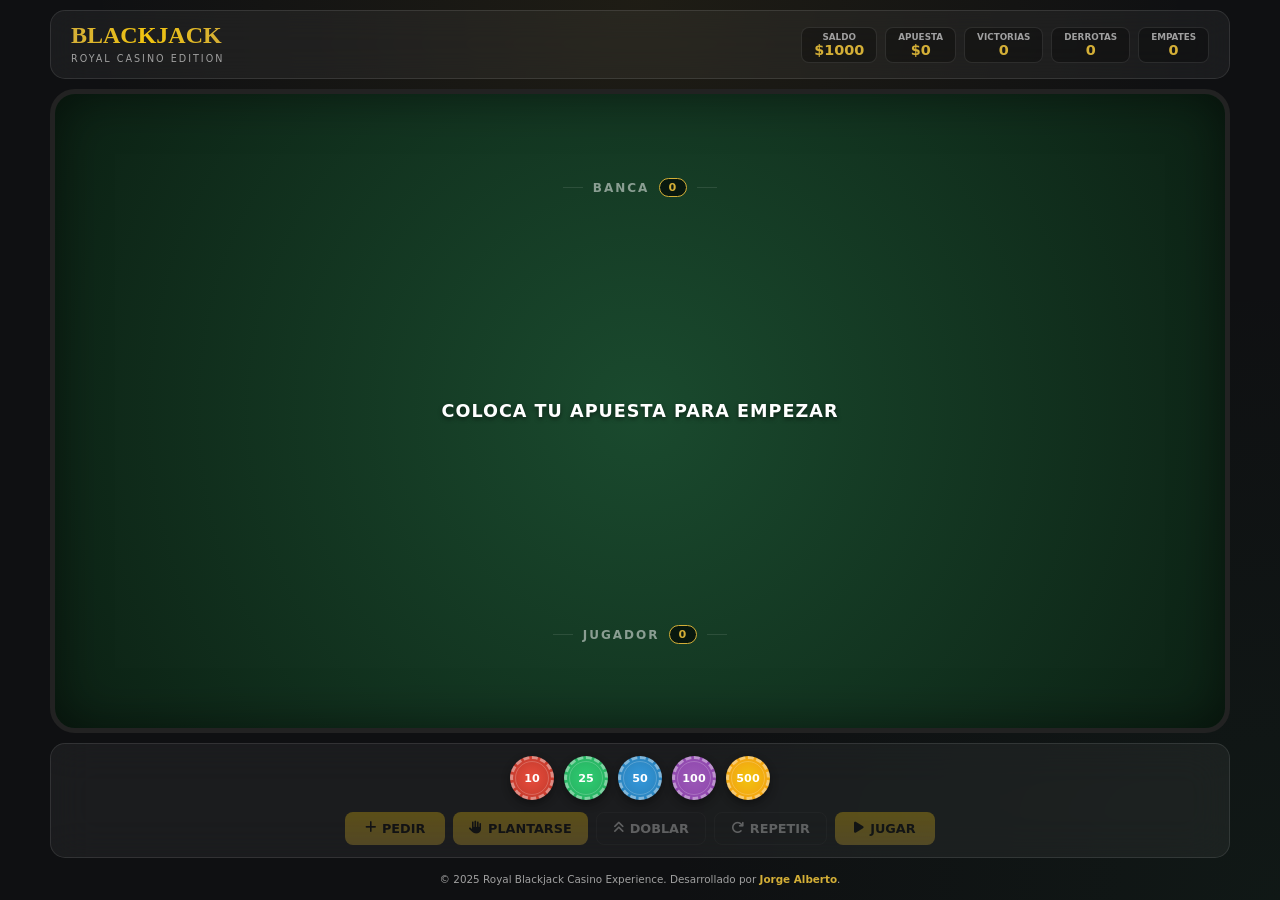
<file: index.html>
<!DOCTYPE html>
<html lang="es">

<head>
    <meta charset="UTF-8">
    <meta name="viewport" content="width=device-width, initial-scale=1.0">
    <title>Blackjack Premium | Royal Casino Experience</title>
    <meta name="description"
        content="Vive la experiencia definitiva de Blackjack con nuestra versión Premium. Gráficos de alta calidad y jugabilidad fluida.">

    <!-- Fonts & Icons -->
    <link rel="stylesheet" href="https://cdnjs.cloudflare.com/ajax/libs/font-awesome/6.4.0/css/all.min.css">
    <link rel="stylesheet" href="style.css">
</head>

<body>

    <div class="app-container">
        <!-- Header -->
        <header>
            <div class="logo">
                <h1>BLACKJACK</h1>
                <span>Royal Casino Edition</span>
            </div>

            <div class="stats-grid">
                <div class="stat-card" id="balance-card">
                    <span class="stat-label">Saldo</span>
                    <span class="stat-value">$<span id="balance">1000</span></span>
                </div>
                <div class="stat-card" id="bet-card" title="Click para reiniciar apuesta" style="cursor: pointer;">
                    <span class="stat-label">Apuesta</span>
                    <span class="stat-value">$<span id="bet">0</span></span>
                </div>
                <div class="stat-card">
                    <span class="stat-label">Victorias</span>
                    <span class="stat-value" id="wins">0</span>
                </div>
                <div class="stat-card">
                    <span class="stat-label">Derrotas</span>
                    <span class="stat-value" id="losses">0</span>
                </div>
                <div class="stat-card">
                    <span class="stat-label">Empates</span>
                    <span class="stat-value" id="pushes">0</span>
                </div>
            </div>
        </header>

        <!-- Game Table -->
        <main class="game-table">
            <!-- Dealer Section -->
            <section class="hand-section">
                <div class="hand-label">Banca <span class="score-badge" id="dealer-score">0</span></div>
                <div id="dealer-cards" class="cards-wrapper">
                    <!-- Cards will be injected here -->
                </div>
            </section>

            <!-- Status Message -->
            <div class="game-status">
                <div id="status-message" class="status-message">Haz tu apuesta para empezar</div>
            </div>

            <!-- Player Section -->
            <section class="hand-section">
                <div id="player-cards" class="cards-wrapper">
                    <!-- Cards will be injected here -->
                </div>
                <div class="hand-label">Jugador <span class="score-badge" id="player-score">0</span></div>
            </section>
        </main>

        <!-- Controls Panel -->
        <section class="controls-panel">
            <div class="betting-section">
                <div class="chip chip-10" data-amount="10" title="Apostar $10">10</div>
                <div class="chip chip-25" data-amount="25" title="Apostar $25">25</div>
                <div class="chip chip-50" data-amount="50" title="Apostar $50">50</div>
                <div class="chip chip-100" data-amount="100" title="Apostar $100">100</div>
                <div class="chip chip-500" data-amount="500" title="Apostar $500">500</div>
            </div>

            <div class="action-buttons">
                <button id="hit-btn" class="btn btn-primary" disabled>
                    <i class="fas fa-plus"></i> Pedir
                </button>
                <button id="stand-btn" class="btn btn-primary" disabled>
                    <i class="fas fa-hand-paper"></i> Plantarse
                </button>
                <button id="double-btn" class="btn btn-outline" disabled>
                    <i class="fas fa-angle-double-up"></i> Doblar
                </button>
                <button id="repeat-btn" class="btn btn-outline" disabled>
                    <i class="fas fa-redo"></i> Repetir
                </button>
                <button id="new-game-btn" class="btn btn-primary" disabled>
                    <i class="fas fa-play"></i> Jugar
                </button>
            </div>
        </section>

        <!-- Footer -->
        <footer>
            <p>&copy; 2025 Royal Blackjack Casino Experience. Desarrollado por <a href="https://www.instagram.com/jorge_shh/" target="_blank" style="color: var(--primary); text-decoration: none; font-weight: 700;">Jorge Alberto</a>.</p>
        </footer>
    </div>

    <!-- Audio Assets -->
    <audio id="cardSound" src="https://assets.mixkit.co/sfx/preview/mixkit-playing-card-put-down-2564.mp3"></audio>
    <audio id="winSound" src="https://assets.mixkit.co/sfx/preview/mixkit-winning-chimes-2015.mp3"></audio>
    <audio id="loseSound" src="https://assets.mixkit.co/sfx/preview/mixkit-sad-game-over-1943.mp3"></audio>
    <audio id="chipsSound" src="https://assets.mixkit.co/sfx/preview/mixkit-casino-chips-stacking-2012.mp3"></audio>

    <script src="script.js"></script>
</body>

</html>
</file>
<file: style.css>
:root {
    --primary: #d4af37;
    --primary-light: #f1c40f;
    --primary-dark: #9a7d23;
    --secondary: #27ae60;
    --accent: #e74c3c;
    --bg-dark: #0f1012;
    --glass-bg: rgba(255, 255, 255, 0.05);
    --glass-border: rgba(255, 255, 255, 0.1);
    --text-main: #ffffff;
    --text-muted: #a0a0a0;
    --shadow-lg: 0 10px 30px rgba(0, 0, 0, 0.5);
    --font-main: 'Inter', system-ui, -apple-system, sans-serif;
    --font-title: 'Playfair Display', serif;
}

@import url('https://fonts.googleapis.com/css2?family=Inter:wght@300;400;600;700&family=Playfair+Display:wght@700;900&display=swap');

* {
    margin: 0;
    padding: 0;
    box-sizing: border-box;
}

body {
    background-color: var(--bg-dark);
    color: var(--text-main);
    font-family: var(--font-main);
    height: 100vh;
    display: flex;
    flex-direction: column;
    overflow: hidden;
    background-image: 
        radial-gradient(circle at 50% 0%, rgba(212, 175, 55, 0.08) 0%, transparent 50%),
        radial-gradient(circle at 100% 100%, rgba(39, 174, 96, 0.05) 0%, transparent 40%);
}

.app-container {
    max-width: 1200px;
    width: 100%;
    margin: 0 auto;
    padding: 10px;
    height: 100vh;
    display: flex;
    flex-direction: column;
    gap: 10px;
}

/* Header */
header {
    display: flex;
    justify-content: space-between;
    align-items: center;
    padding: 12px 20px;
    background: var(--glass-bg);
    backdrop-filter: blur(20px);
    border: 1px solid var(--glass-border);
    border-radius: 15px;
    flex-shrink: 0;
}

.logo h1 {
    font-family: var(--font-title);
    font-size: 1.5rem;
    background: linear-gradient(to right, var(--primary), var(--primary-light), var(--primary));
    -webkit-background-clip: text;
    -webkit-text-fill-color: transparent;
    line-height: 1;
}

.logo span {
    font-size: 0.6rem;
    text-transform: uppercase;
    letter-spacing: 2px;
    color: var(--text-muted);
}

.stats-grid {
    display: flex;
    gap: 8px;
}

.stat-card {
    background: rgba(0, 0, 0, 0.3);
    padding: 4px 12px;
    border-radius: 8px;
    border: 1px solid var(--glass-border);
    display: flex;
    flex-direction: column;
    align-items: center;
    min-width: 70px;
}

.stat-label {
    font-size: 0.55rem;
    text-transform: uppercase;
    color: var(--text-muted);
    font-weight: 700;
}

.stat-value {
    font-size: 0.9rem;
    font-weight: 700;
    color: var(--primary);
}

/* Game Table */
.game-table {
    flex: 1;
    display: flex;
    flex-direction: column;
    justify-content: space-evenly;
    background: radial-gradient(circle at center, #1a4a2e 0%, #0c2114 100%);
    border-radius: 25px;
    padding: 15px;
    border: 5px solid #222;
    box-shadow: inset 0 0 50px rgba(0,0,0,0.5);
    position: relative;
    overflow: hidden;
}

.hand-section {
    display: flex;
    flex-direction: column;
    align-items: center;
    gap: 10px;
}

.hand-label {
    font-size: 0.75rem;
    text-transform: uppercase;
    letter-spacing: 2px;
    color: rgba(255, 255, 255, 0.5);
    font-weight: 600;
    display: flex;
    align-items: center;
    gap: 10px;
}

.hand-label::before, .hand-label::after {
    content: '';
    width: 20px;
    height: 1px;
    background: rgba(255, 255, 255, 0.1);
}

.cards-wrapper {
    display: flex;
    gap: 8px;
    min-height: 120px;
    justify-content: center;
    perspective: 1000px;
}

/* Playing Cards */
.playing-card {
    width: 85px;
    height: 120px;
    background: #fff;
    border-radius: 8px;
    position: relative;
    box-shadow: 0 5px 15px rgba(0,0,0,0.4);
    transition: transform 0.6s cubic-bezier(0.23, 1, 0.32, 1);
    transform-style: preserve-3d;
}

.playing-card.dealing {
    animation: dealIn 0.5s ease-out backwards;
}

@keyframes dealIn {
    from { transform: translate(-300px, -300px) rotate(-20deg); opacity: 0; }
}

.card-face {
    position: absolute;
    width: 100%;
    height: 100%;
    backface-visibility: hidden;
    display: flex;
    flex-direction: column;
    justify-content: space-between;
    padding: 6px;
    border-radius: 8px;
}

.card-front { background: #fff; color: #1a1a1a; }
.card-back { 
    background: linear-gradient(135deg, #1a1a1a 0%, #2c2c2c 100%);
    transform: rotateY(180deg);
    border: 2px solid var(--primary);
}
.card-back::after {
    content: '♣';
    position: absolute;
    top: 50%; left: 50%; transform: translate(-50%, -50%);
    font-size: 2.5rem; color: rgba(212, 175, 55, 0.1);
}

.card-rank { font-size: 1.1rem; font-weight: 800; line-height: 1; }
.card-suit-sm { font-size: 0.9rem; line-height: 1; }
.card-center-suit { font-size: 2.5rem; align-self: center; line-height: 1; }
.card-bottom { transform: rotate(180deg); }

.card-red { color: var(--accent); }
.card-black { color: #1a1a1a; }
.hidden-card { transform: rotateY(180deg); }

.score-badge {
    background: rgba(0,0,0,0.6);
    padding: 2px 8px;
    border-radius: 10px;
    font-weight: 700;
    color: var(--primary);
    border: 1px solid var(--primary);
    font-size: 0.7rem;
}

/* Status Message */
.game-status { text-align: center; height: 30px; display: flex; align-items: center; justify-content: center; }
.status-message {
    font-size: 1.1rem;
    font-weight: 700;
    text-transform: uppercase;
    letter-spacing: 1px;
    text-shadow: 0 2px 4px rgba(0,0,0,0.5);
}
.status-message.win { color: var(--secondary); animation: winGlow 1s infinite alternate; }
.status-message.lose { color: var(--accent); }
.status-message.push { color: #3498db; }

@keyframes winGlow { from { text-shadow: 0 0 5px var(--secondary); } to { text-shadow: 0 0 15px var(--secondary); } }

/* Controls Panel */
.controls-panel {
    background: var(--glass-bg);
    backdrop-filter: blur(20px);
    border: 1px solid var(--glass-border);
    border-radius: 15px;
    padding: 12px;
    display: flex;
    flex-direction: column;
    gap: 12px;
    flex-shrink: 0;
}

.betting-section { display: flex; justify-content: center; gap: 10px; flex-wrap: wrap; }

.chip {
    width: 44px; height: 44px;
    border-radius: 50%;
    display: flex; align-items: center; justify-content: center;
    cursor: pointer; font-weight: 800; font-size: 0.7rem;
    color: white; border: 3px dashed rgba(255, 255, 255, 0.4);
    box-shadow: 0 4px 8px rgba(0,0,0,0.4);
    transition: transform 0.2s;
    position: relative;
}
.chip::before { content: ''; position: absolute; inset: 2px; border-radius: 50%; border: 1px solid rgba(255,255,255,0.2); }
.chip:hover { transform: translateY(-3px) rotate(5deg); }

.chip-10 { background: radial-gradient(circle, #e74c3c, #c0392b); }
.chip-25 { background: radial-gradient(circle, #2ecc71, #27ae60); }
.chip-50 { background: radial-gradient(circle, #3498db, #2980b9); }
.chip-100 { background: radial-gradient(circle, #9b59b6, #8e44ad); }
.chip-500 { background: radial-gradient(circle, #f1c40f, #f39c12); }

.action-buttons { display: flex; justify-content: center; gap: 8px; flex-wrap: wrap; }

.btn {
    padding: 8px 16px;
    border-radius: 8px;
    border: none;
    font-family: var(--font-main);
    font-weight: 700;
    text-transform: uppercase;
    font-size: 0.8rem;
    cursor: pointer;
    transition: all 0.2s;
    display: flex; align-items: center; gap: 6px;
    min-width: 100px; justify-content: center;
}

.btn-primary { background: linear-gradient(to bottom, var(--primary-light), var(--primary)); color: #000; }
.btn-primary:hover:not(:disabled) { transform: translateY(-2px); filter: brightness(1.1); }
.btn-outline { background: transparent; border: 1px solid var(--glass-border); color: white; }
.btn-outline:hover:not(:disabled) { background: var(--glass-bg); }
.btn:disabled { opacity: 0.3; cursor: not-allowed; }

/* Footer */
footer { padding: 5px; text-align: center; color: var(--text-muted); font-size: 0.65rem; }

/* Mobile Adjustments (Deep Optimization) */
@media (max-width: 600px) {
    .app-container {
        padding: 5px;
        gap: 5px;
    }

    header {
        padding: 8px;
        flex-direction: column;
        gap: 8px;
        border-radius: 12px;
    }

    .logo h1 { font-size: 1.2rem; }
    .logo span { font-size: 0.5rem; letter-spacing: 1px; }

    .stats-grid {
        display: grid;
        grid-template-columns: repeat(3, 1fr);
        width: 100%;
        gap: 4px;
    }

    .stat-card {
        min-width: 0;
        padding: 4px;
        border-radius: 6px;
    }

    /* Balance and Bet take more space */
    .stat-card:nth-child(1), .stat-card:nth-child(2) {
        grid-column: span 1.5;
    }

    .stat-label { font-size: 0.5rem; }
    .stat-value { font-size: 0.75rem; }

    .game-table {
        padding: 8px;
        border-radius: 15px;
        border-width: 3px;
    }

    .hand-label { font-size: 0.65rem; gap: 5px; }
    .hand-label::before, .hand-label::after { width: 15px; }

    .cards-wrapper {
        min-height: 100px;
        gap: 4px;
    }

    .playing-card {
        width: 65px;
        height: 95px;
        border-radius: 6px;
    }

    .card-rank { font-size: 0.9rem; }
    .card-suit-sm { font-size: 0.7rem; }
    .card-center-suit { font-size: 1.8rem; }

    .controls-panel {
        padding: 8px;
        gap: 8px;
        border-radius: 12px;
    }

    .betting-section {
        gap: 6px;
    }

    .chip {
        width: 38px;
        height: 38px;
        font-size: 0.6rem;
        border-width: 2px;
    }

    .action-buttons {
        gap: 6px;
    }

    .btn {
        flex: 1;
        min-width: 0;
        padding: 10px 5px;
        font-size: 0.7rem;
        border-radius: 6px;
        flex-direction: column;
        gap: 2px;
    }

    .btn i { font-size: 1rem; }

    footer { font-size: 0.55rem; padding: 2px; }
}

/* Landscape Mobile Fix */
@media (max-height: 500px) and (orientation: landscape) {
    .app-container {
        flex-direction: row;
        height: 100vh;
        overflow: hidden;
    }
    
    header { width: 150px; flex-direction: column; }
    .stats-grid { grid-template-columns: 1fr; }
    .game-table { flex: 2; }
    .controls-panel { width: 180px; }
}
</file>
